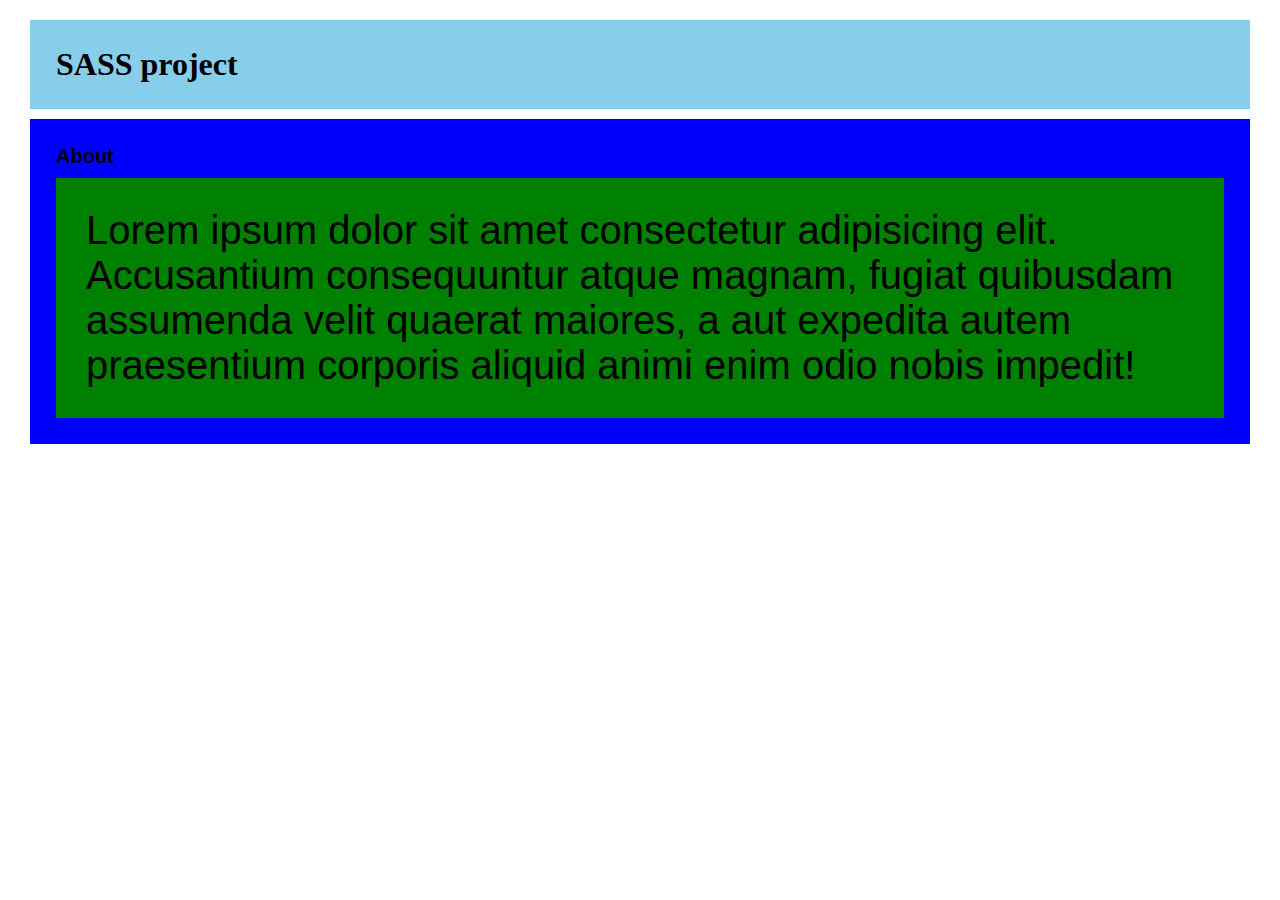
<file: app/index.html>
<!DOCTYPE html>
<html lang="en">
<head>
    <meta charset="UTF-8">
    <meta name="viewport" content="width=device-width, initial-scale=1.0">
    <title>Document</title>
    <link rel="stylesheet" href="./scss/main.css">
</head>
<body>
    <header>
        <h1>SASS project</h1>
    </header>

    <main>
        <h2>About</h2>
        <p class="h2p">Lorem ipsum dolor sit amet consectetur adipisicing elit. Accusantium consequuntur atque magnam, fugiat quibusdam assumenda velit quaerat maiores, a aut expedita autem praesentium corporis aliquid animi enim odio nobis impedit!</p>
    </main>
</body>
</html>
</file>
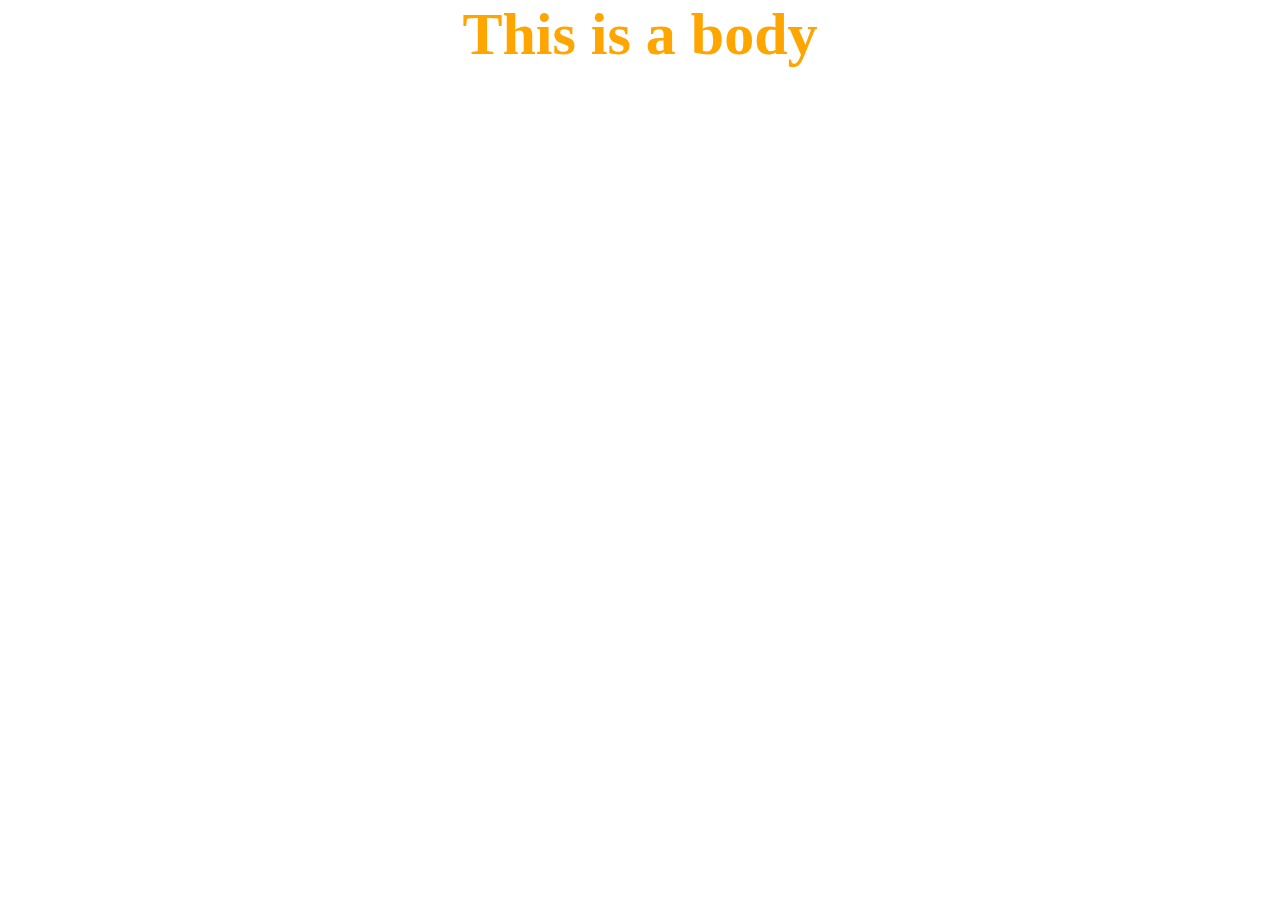
<file: Conditional statement/index.html>
<!DOCTYPE html>
<html lang="en">
<head>
    <meta charset="UTF-8">
    <meta name="viewport" content="width=device-width, initial-scale=1.0">
    <title>Document</title>
    <link rel="stylesheet" href="css/style.css">
</head>
<body>
    <h1>This is a body</h1>
</body>
</html>
</file>
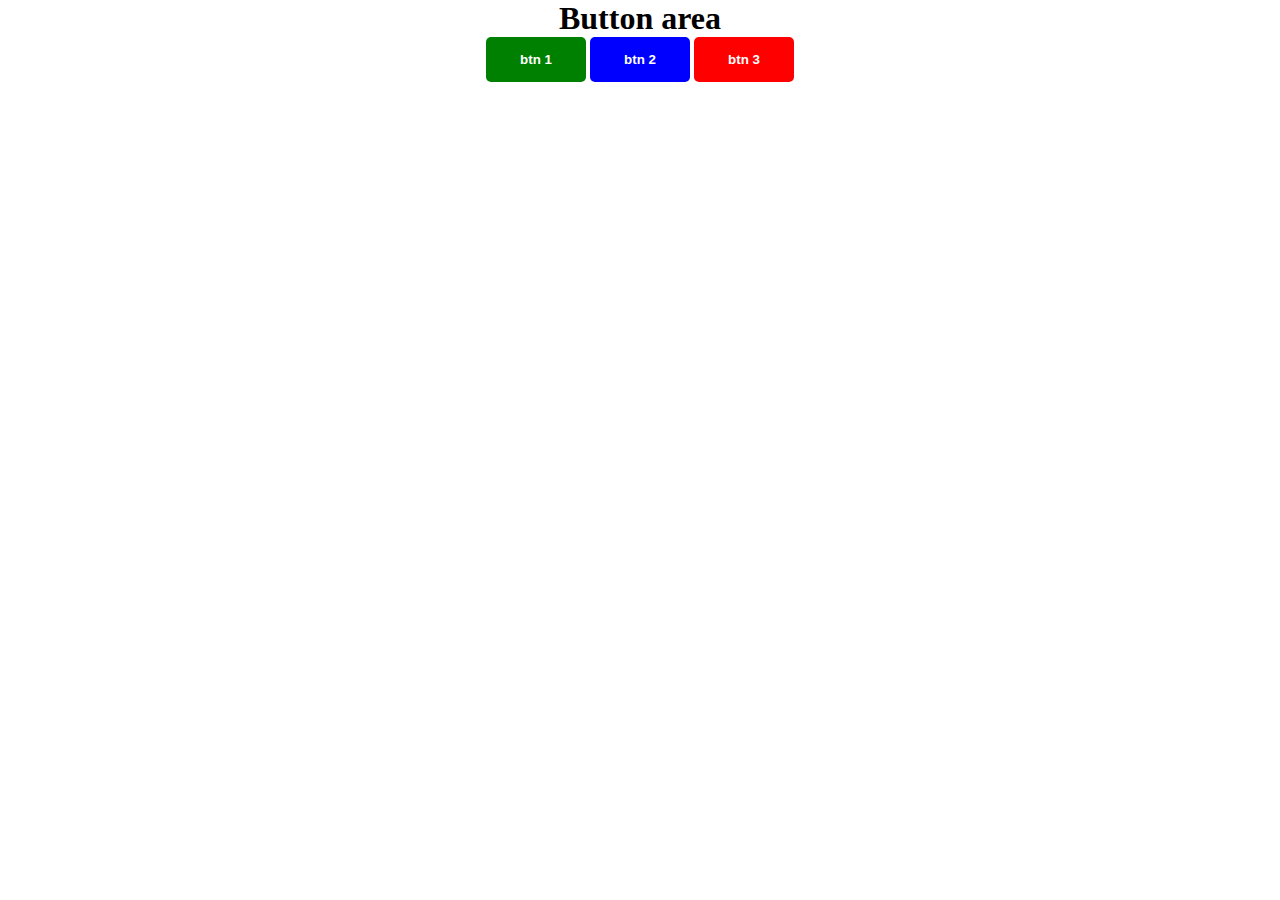
<file: Extend and Inheritance/index.html>
<!DOCTYPE html>
<html lang="en">
<head>
    <meta charset="UTF-8">
    <meta name="viewport" content="width=device-width, initial-scale=1.0">
    <title>Document</title>
    <link rel="stylesheet" href="css/style.css">
</head>

<body>
    <h1>Button area</h1>
    <button class="btn1">btn 1</button>
    <button class="btn2">btn 2</button>
    <button class="btn3">btn 3</button>
</body>

</html>
</file>
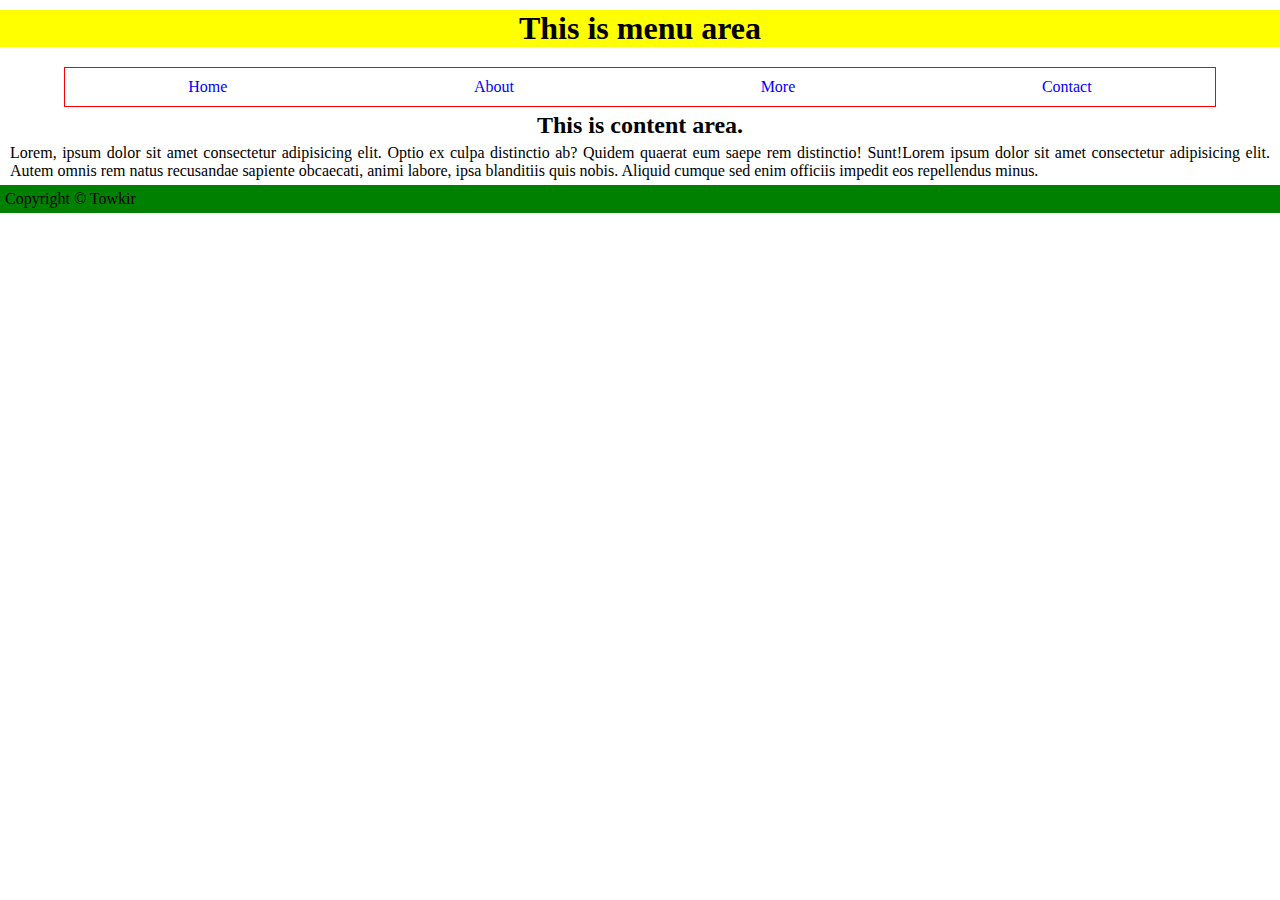
<file: Import and Partials/index.html>
<!DOCTYPE html>
<html lang="en">
<head>
    <meta charset="UTF-8">
    <meta name="viewport" content="width=device-width, initial-scale=1.0">
    <title>SASS</title>
    <link rel="stylesheet" href="css/style.css">
</head>
<body>
    <header>
        <h1>This is menu area</h1>
        <nav>
            <ul>
                <li><a href="#">Home</a></li>
                <li><a href="#">About</a></li>
                <li><a href="#">More</a></li>
                <li><a href="#">Contact</a></li>
            </ul>
        </nav>
    </header>
    <main>
        <h2>This is content area.</h2>
        <p>
            Lorem, ipsum dolor sit amet consectetur adipisicing elit. Optio ex culpa distinctio ab? Quidem quaerat eum saepe rem distinctio! Sunt!Lorem ipsum dolor sit amet consectetur adipisicing elit. Autem omnis rem natus recusandae sapiente obcaecati, animi labore, ipsa blanditiis quis nobis. Aliquid cumque sed enim officiis impedit eos repellendus minus.
        </p>
    </main>

    <footer>
        <p>Copyright &copy; Towkir</p>
    </footer>
</body>
</html>
</file>
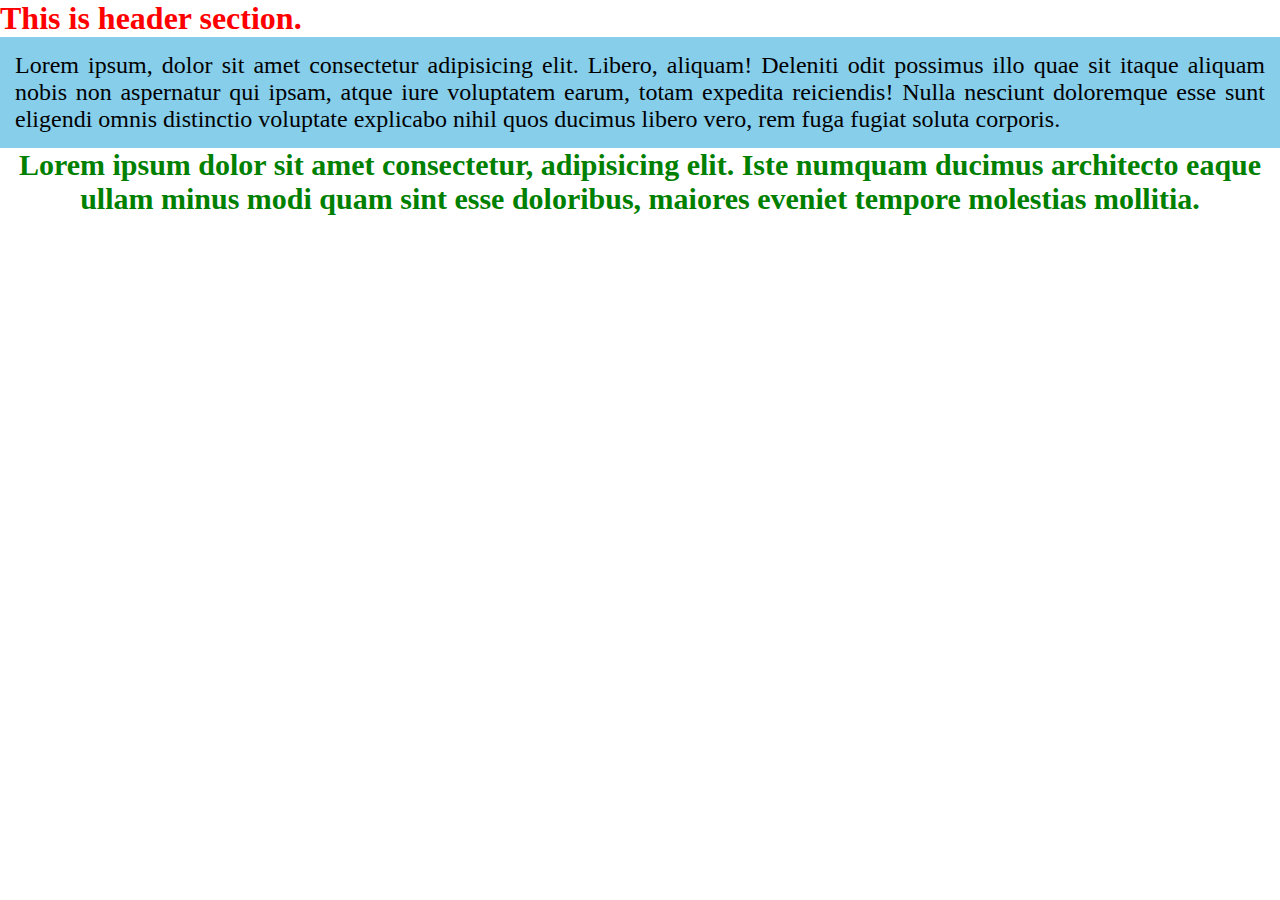
<file: Mixin and Include/index.html>
<!DOCTYPE html>
<html lang="en">
<head>
    <meta charset="UTF-8">
    <meta name="viewport" content="width=device-width, initial-scale=1.0">
    <title>Document</title>
    <link rel="stylesheet" href="css/style.css">
</head>

<body>
    <header>
        <h1>This is header section.</h1>
        <p>Lorem ipsum, dolor sit amet consectetur adipisicing elit. Libero, aliquam! Deleniti odit possimus illo quae sit itaque aliquam nobis non aspernatur qui ipsam, atque iure voluptatem earum, totam expedita reiciendis! Nulla nesciunt doloremque esse sunt eligendi omnis distinctio voluptate explicabo nihil quos ducimus libero vero, rem fuga fugiat soluta corporis.</p>

        <h2>Lorem ipsum dolor sit amet consectetur, adipisicing elit. Iste numquam ducimus architecto eaque ullam minus modi quam sint esse doloribus, maiores eveniet tempore molestias mollitia.</h2>
    </header>
</body>
</html>
</file>
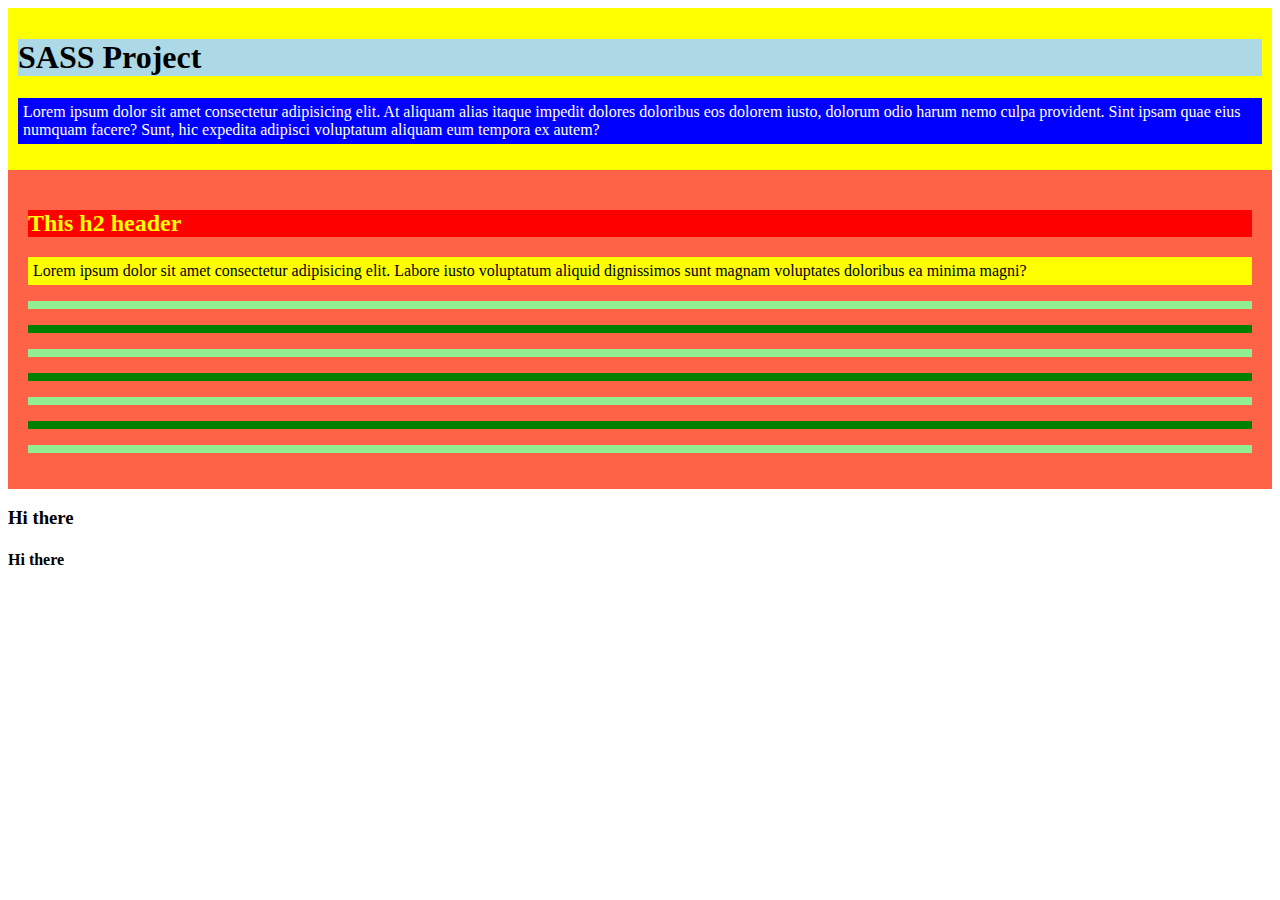
<file: Partials and sass settings/index.html>
<!DOCTYPE html>
<html lang="en">
<head>
    <meta charset="UTF-8">
    <meta name="viewport" content="width=device-width, initial-scale=1.0">
    <title>Document</title>
    <link rel="stylesheet" href="scss/style.css">
</head>
<body>
    <header>
        <h1>SASS Project</h1>
        <p>Lorem ipsum dolor sit amet consectetur adipisicing elit. At aliquam alias itaque impedit dolores doloribus eos dolorem iusto, dolorum odio harum nemo culpa provident. Sint ipsam quae eius numquam facere? Sunt, hic expedita adipisci voluptatum aliquam eum tempora ex autem?</p>
    </header>
    <main>
        <h2>This h2 header</h2>
        <p>Lorem ipsum dolor sit amet consectetur adipisicing elit. Labore iusto voluptatum aliquid dignissimos sunt magnam voluptates doloribus ea minima magni?</p>

        <p class="ex1"></p>
        <p class="ex2"></p>
        <p class="ex1"></p>
        <p class="ex2"></p>
        <p class="ex1"></p>
        <p class="ex2"></p>
        <p class="ex1"></p>
    </main>

    <h3>Hi there</h3>
    <h4>Hi there</h4>
</body>
</html>
</file>
<file: app/scss/main.css>
* {
  box-sizing: border-box;
  margin: 10px;
  padding: 0;
  list-style-type: none;
  text-decoration: none;
  outline: none;
}

h1, h2, h3 {
  margin-top: 10px;
}

main h2, main p {
  font-size: 20px;
  font-family: Verdana, Geneva, Tahoma, sans-serif;
}
main .h2p {
  font-size: 40px;
  font-family: "Trebuchet MS", "Lucida Sans Unicode", "Lucida Grande", "Lucida Sans", Arial, sans-serif;
}

p {
  padding: 30px;
}

header {
  background-color: skyblue;
  padding: 1rem;
}

main {
  background-color: blue;
  padding: 1rem;
}
main P {
  background-color: green;
}/*# sourceMappingURL=main.css.map */
</file>
<file: Conditional statement/css/style.css>
* {
  margin: 0;
  padding: 0;
  box-sizing: border-box;
}

h1 {
  text-align: center;
  font-size: 60px;
  color: orange;
}/*# sourceMappingURL=style.css.map */
</file>
<file: Extend and Inheritance/css/style.css>
* {
  margin: 0;
  padding: 0;
  box-sizing: border-box;
}

body {
  text-align: center;
}

.btn, .btn3, .btn2, .btn1 {
  color: white;
  font-weight: bold;
  background: green;
  width: 100px;
  padding: 15px;
  border-radius: 5px;
  border: none;
}

.btn2 {
  background: blue;
}

.btn3 {
  background: red;
}/*# sourceMappingURL=style.css.map */
</file>
<file: Import and Partials/css/style.css>
* {
  margin: 0;
  padding: 0;
  box-sizing: border-box;
}

header h1 {
  text-align: center;
  background: yellow;
  margin-bottom: 20px;
  margin-top: 10px;
}

nav {
  width: 90%;
  margin: auto;
  border: 1px solid red;
}
nav ul {
  display: flex;
  justify-content: space-around;
  list-style: none;
}
nav ul li {
  padding: 10px 0px;
}
nav ul li a {
  text-decoration: none;
  padding: 10px;
  color: blue;
}
nav ul li a:hover {
  background: green;
  color: white;
}

main h2 {
  text-align: center;
  padding: 5px 0px;
}
main p {
  text-align: justify;
  padding: 0px 10px;
}

footer p {
  background: green;
  padding: 5px;
  margin-top: 5px;
}/*# sourceMappingURL=style.css.map */
</file>
<file: Mixin and Include/css/style.css>
* {
  margin: 0;
  padding: 0;
  box-sizing: border-box;
}

h1 {
  color: red;
}

p {
  padding: 15px;
  font-size: 24px;
  background: skyblue;
  text-align: justify;
}

h2 {
  font-size: 30px;
  color: green;
  text-align: center;
}/*# sourceMappingURL=style.css.map */
</file>
<file: Partials and sass settings/scss/style.css>
header {
  background-color: yellow;
  padding: 10px;
}
header h1 {
  background: lightblue;
}
header p {
  color: white;
  background: blue;
  padding: 5px;
}

main {
  background: tomato;
  padding: 20px;
}
main h2 {
  color: Yellow;
  background: red;
}
main p {
  background: yellow;
  padding: 5px;
}
main .ex1 {
  padding: 4px;
  background: lightgreen;
}
main .ex2 {
  padding: 4px;
  background: green;
}/*# sourceMappingURL=style.css.map */
</file>
